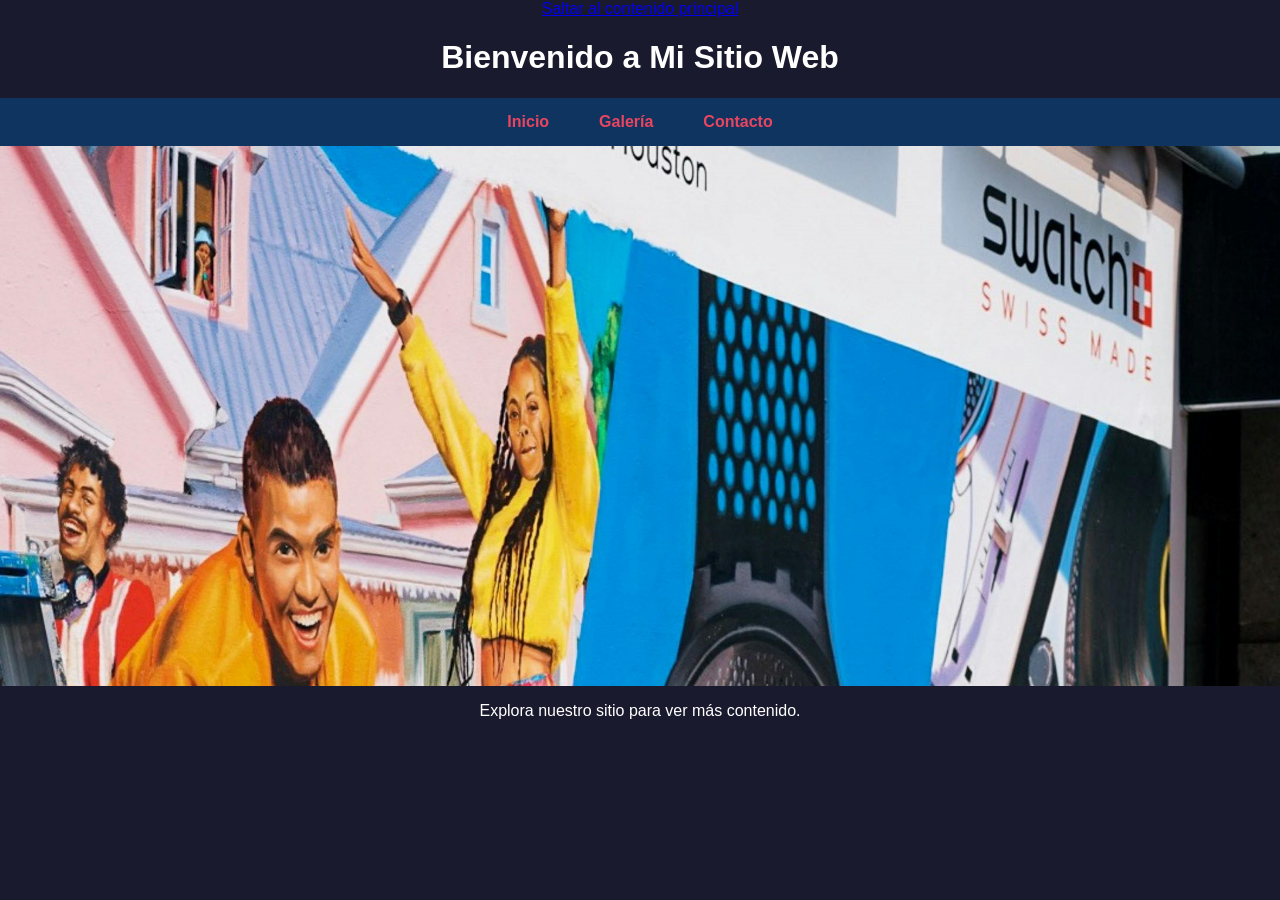
<file: index.html>
<!DOCTYPE html>
<html lang="es">
<head>
    <meta charset="UTF-8">
    <meta name="viewport" content="width=device-width, initial-scale=1.0">
    <title>Página Principal</title>
    <link rel="stylesheet" href="css/prin.css">
</head>
<body>

    <!-- Enlace de accesibilidad -->
    <a href="#main-content" class="skip-link">Saltar al contenido principal</a>

    <header>
        <h1>Bienvenido a Mi Sitio Web</h1>
        <nav>
            <ul>
                <li><a href="index.html">Inicio</a></li>
                <li><a href="gallery.html">Galería</a></li>
                <li><a href="contact.html">Contacto</a></li>
            </ul>
        </nav>
    </header>

    <main id="main-content">
        <!-- Contenedor de imágenes superpuestas -->
        <div class="image-container">
            <img src="images/serv.jpg" alt="Imagen superior" class="image-top">
            <img src="images/serv2.jpg" alt="Imagen inferior" class="image-bottom">
        </div>

        <p>Explora nuestro sitio para ver más contenido.</p>
    </main>

</body>
</html>
</file>
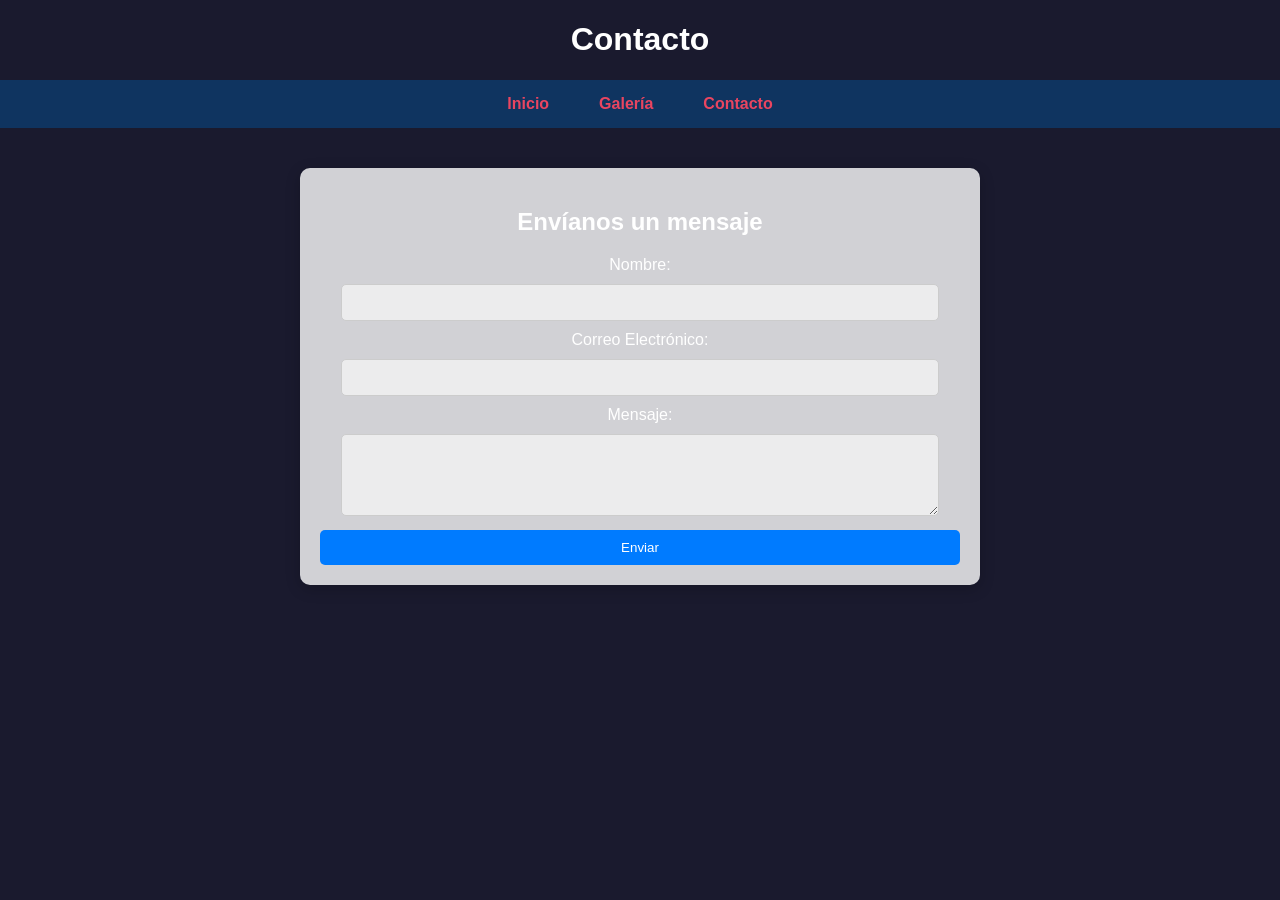
<file: contact.html>
<!DOCTYPE html>
<html lang="es">
<head>
    <meta charset="UTF-8">
    <meta name="viewport" content="width=device-width, initial-scale=1.0">
    <title>Contacto</title>
    <link rel="stylesheet" href="css/cont.css">
 <link rel="stylesheet" href="css/prin.css">
</head>
<body>

    <header>
        <h1>Contacto</h1>
        <nav>
            <ul>
                <li><a href="index.html">Inicio</a></li>
                <li><a href="gallery.html">Galería</a></li>
                <li><a href="contact.html">Contacto</a></li>
            </ul>
        </nav>
    </header>

    <main>
        <!-- Formulario de contacto -->
        <div class="contact-form">
            <h2>Envíanos un mensaje</h2>
            <form action="#" method="POST">
                <label for="nombre">Nombre:</label>
                <input type="text" id="nombre" name="nombre" required>

                <label for="email">Correo Electrónico:</label>
                <input type="email" id="email" name="email" required>

                <label for="mensaje">Mensaje:</label>
                <textarea id="mensaje" name="mensaje" rows="4" required></textarea>

                <button type="submit">Enviar</button>
            </form>
        </div>
    </main>

</body>
</html>
</file>
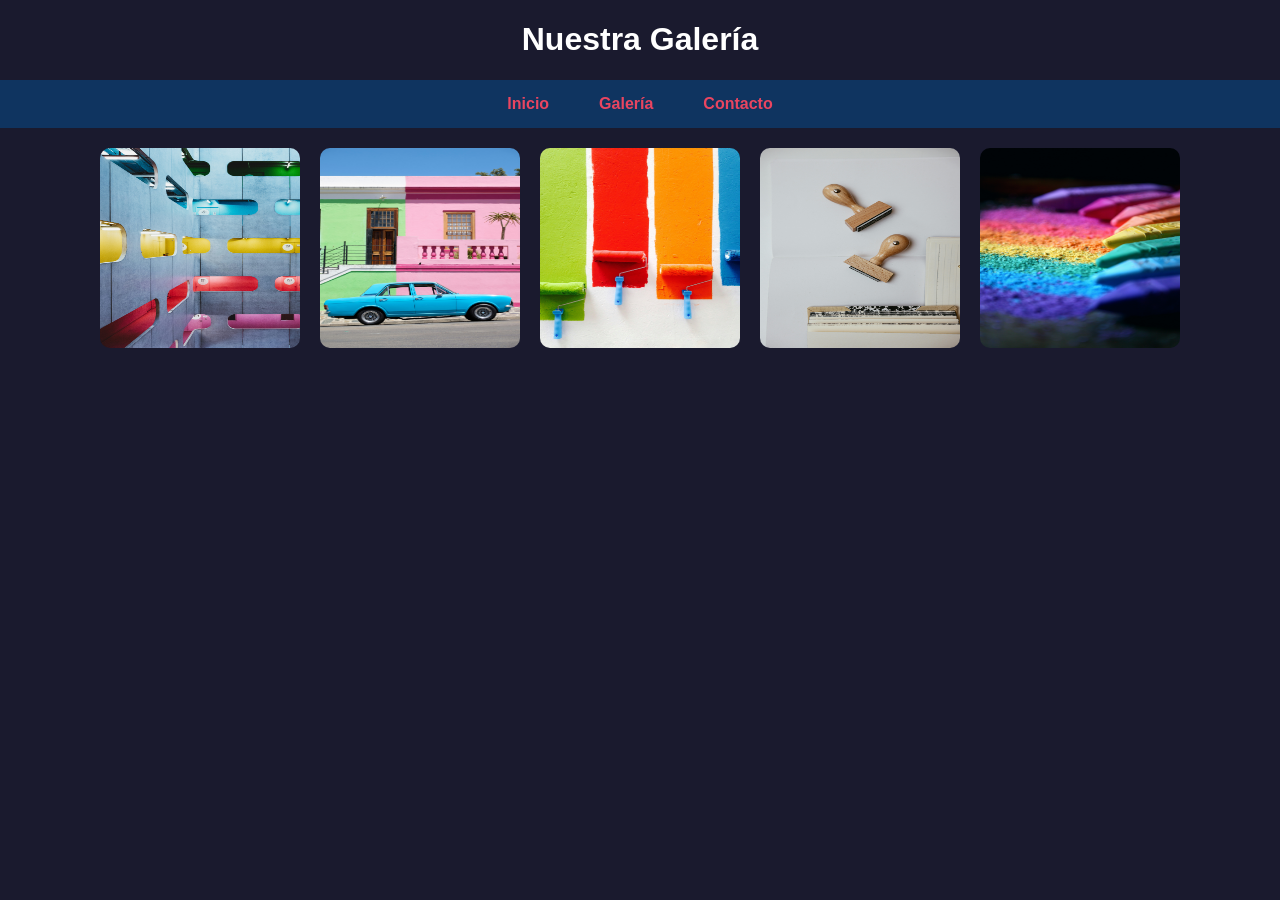
<file: gallery.html>
<!DOCTYPE html>
<html lang="es">
<head>
    <meta charset="UTF-8">
    <meta name="viewport" content="width=device-width, initial-scale=1.0">
    <title>Galería</title>
    <link rel="stylesheet" href="css/styles.css">
 <link rel="stylesheet" href="css/prin.css">
</head>
<body>

    <header>
        <h1>Nuestra Galería</h1>
        <nav>
            <ul>
                <li><a href="index.html">Inicio</a></li>
                <li><a href="gallery.html">Galería</a></li>
                <li><a href="contact.html">Contacto</a></li>
            </ul>
        </nav>
    </header>

    <main>
        <!-- Contenedor de imágenes con efectos -->
        <div class="gallery-container">
            <img src="images/image1.jpg" alt="Imagen 1">
            <img src="images/image2.jpg" alt="Imagen 2">
            <img src="images/image3.jpg" alt="Imagen 3">
            <img src="images/image4.jpg" alt="Imagen 4">
            <img src="images/image5.jpg" alt="Imagen 5">
        </div>
    </main>

</body>
</html>
</file>
<file: css/prin.css>
/* Estilos generales */
body {
    font-family: Arial, sans-serif;
    margin: 0;
    padding: 0;
    background-color: #1a1a2e;
    text-align: center;
    color: #fff;
}

/* Barra de navegación */
nav {
    display: flex;
    justify-content: center;
    background-color: #0f3460;
    padding: 15px;
    position: sticky;
    top: 0;
    z-index: 100;
}

nav ul {
    list-style: none;
    padding: 0;
    margin: 0;
    display: flex;
    gap: 20px;
}

nav ul li a {
    text-decoration: none;
    color: #e94560;
    font-weight: bold;
    padding: 10px 15px;
    transition: 0.3s;
}

nav ul li a:hover {
    background-color: #16213e;
    border-radius: 5px;
    color: #f5f5f5;
}

/* Contenedor de imágenes superpuestas */
.image-container {
    position: relative;
    width: 100%;
    height: 60vh; /* 60% de la altura de la ventana */
    overflow: hidden;
}

/* Imagen superior */
.image-top {
    position: absolute;
    width: 100%;
    height: 100%;
    object-fit: cover;
    transition: transform 0.5s ease-in-out;
    z-index: 2;
}

/* Imagen inferior */
.image-bottom {
    width: 100%;
    height: 100%;
    object-fit: cover;
    opacity: 0.7;
}

/* Efecto al pasar el mouse */
.image-container:hover .image-top {
    transform: translateX(-85%) scale(0.8); /* Se encoge y se mueve a la izquierda */
}
</file>
<file: css/cont.css>
/* Estilos generales */

/* Contenedor del formulario */
.contact-form {
    width: 50%;
    margin: 40px auto;
    padding: 20px;
    background: rgba(255, 255, 255, 0.8); /* Blanco con transparencia */
    border-radius: 10px;
    box-shadow: 0px 4px 15px rgba(0, 0, 0, 0.2);
    backdrop-filter: blur(8px); /* Efecto de desenfoque */
}

/* Campos del formulario */
.contact-form input,
.contact-form textarea {
    width: 90%;
    padding: 10px;
    margin: 10px 0;
    border: 1px solid #ccc;
    border-radius: 5px;
    transition: border-color 0.3s ease, background 0.3s ease;
    background: rgba(255, 255, 255, 0.6); /* Campos con transparencia */
}

/* Efecto de foco en los campos */
.contact-form input:focus,
.contact-form textarea:focus {
    border-color: #007bff;
    background: rgba(255, 255, 255, 0.9); /* Mayor opacidad al enfocarse */
}

/* Botón de envío */
.contact-form button {
    width: 100%;
    padding: 10px;
    background: #007bff;
    color: white;
    border: none;
    border-radius: 5px;
    cursor: pointer;
    transition: background 0.3s ease, transform 0.2s ease;
}

/* Cambio de color y animación al pasar el mouse */
.contact-form button:hover {
    background: #0056b3;
    transform: scale(1.05); /* Efecto de ligero zoom */
}
</file>
<file: css/styles.css>
/* Estilos generales */
body {
    font-family: Arial, sans-serif;
    margin: 0;
    padding: 0;
    background-color: #e3e3e3;
    text-align: center;
}

/* Contenedor de imágenes */
.gallery-container {
    display: flex;
    flex-wrap: wrap;
    justify-content: center;
    gap: 20px;
    padding: 20px;
}

/* Estilos para las imágenes */
.gallery-container img {
    width: 200px;
    height: 200px;
    border-radius: 10px;
    transition: transform 0.5s ease, box-shadow 0.5s ease, border-radius 0.5s ease;
}

/* Primera imagen: rotación y forma redonda */
.gallery-container img:nth-child(1):hover {
    transform: rotate(-10deg);
    border-radius: 50%;
}

/* Segunda imagen: solo rotación */
.gallery-container img:nth-child(2):hover {
    transform: rotate(10deg);
}

/* Tercera imagen: escala y forma ovalada */
.gallery-container img:nth-child(3):hover {
    transform: scale(1.2);
    border-radius: 50% 30%;
}

/* Cuarta imagen: desplazamiento vertical */
.gallery-container img:nth-child(4):hover {
    transform: translateY(-10px);
}

/* Quinta imagen: inclinación y forma redonda */
.gallery-container img:nth-child(5):hover {
    transform: skew(10deg);
    border-radius: 50%;
}
</file>
